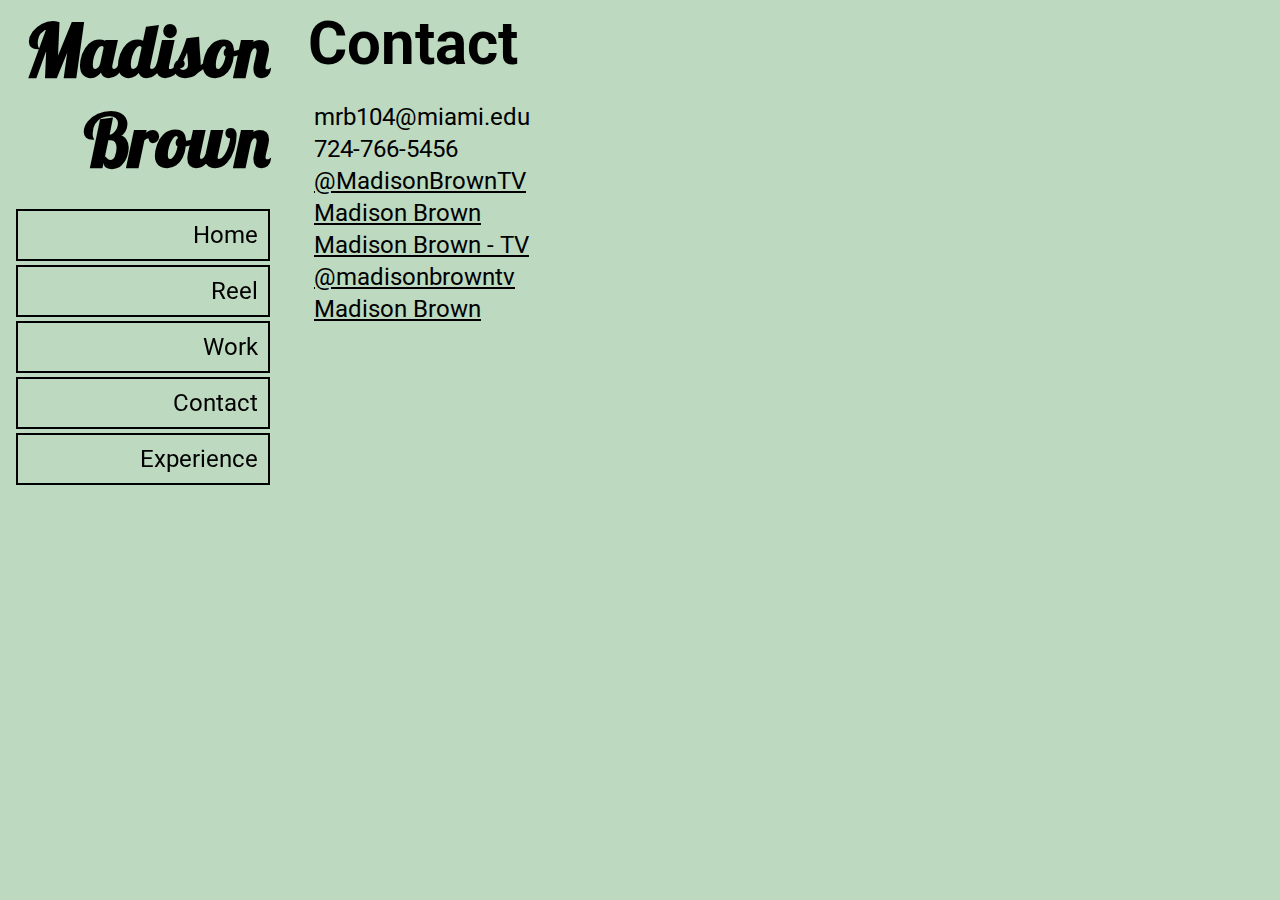
<file: contact.html>
<!DOCTYPE html>
<html lang="en">
  <head>
    <meta charset="UTF-8" />
    <title>Madison Brown Contact</title>
    <link href="css/style.css" rel="stylesheet" />
    <link rel="stylesheet" href="https://use.fontawesome.com/releases/v5.5.0/css/all.css" integrity="sha384-B4dIYHKNBt8Bc12p+WXckhzcICo0wtJAoU8YZTY5qE0Id1GSseTk6S+L3BlXeVIU" crossorigin="anonymous">
  </head>

  <body id="contact">
      <header>
        <h1>Madison<span>Brown</span></h1>
        <nav>
          <ul>
            <li><a href="index.html">Home</a></li>
            <li><a href="reel.html">Reel</a></li>
            <li><a href="work.html">Work</a></li>
            <li><a href="contact.html">Contact</a></li>
            <li><a href="experience.html">Experience</a></li>
          </ul>
        </nav>
      </header>

      <main>
        <h2>Contact</h2>
        <ul>
          <li><i class="fas fa-envelope"></i> mrb104@miami.edu</li>
          <li><i class="fas fa-phone"></i> 724-766-5456</li>
          <li><a href="https://twitter.com/MadisonBrownTV"><i class="fab fa-twitter"></i> @MadisonBrownTV</a></li>
          <li><a href="https://www.youtube.com/channel/UCyB51NnWYLvoTmgSc-SGxMw"><i class="fab fa-youtube"></i> Madison Brown</a></li>
          <li><a href="https://www.facebook.com/MadisonBrownTV/"><i class="fab fa-facebook"></i> Madison Brown - TV</a></li>
          <li><a href="https://www.instagram.com/madisonbrowntv/"><i class="fab fa-instagram"></i> @madisonbrowntv</a></li>
          <li><a href="https://www.linkedin.com/in/madison-brown-187202137/"><i class="fab fa-linkedin-in"></i> Madison Brown</a></li>
        </ul>
      </main>
  </body>

</html>
</file>
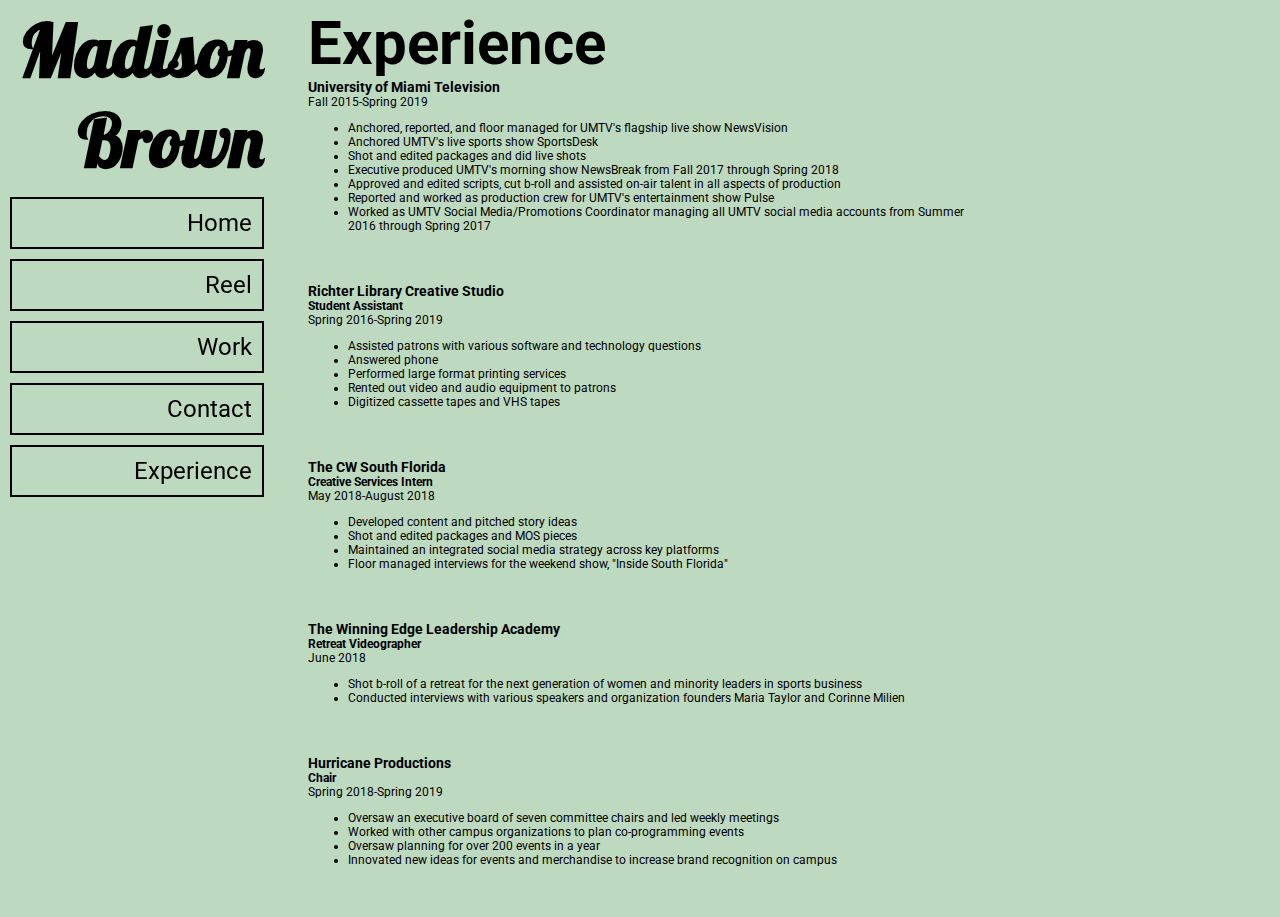
<file: experience.html>
<!DOCTYPE html>
<html lang="en">
  <head>
    <meta charset="UTF-8" />
    <title>Madison Brown Contact</title>
    <link href="css/style.css" rel="stylesheet" />
  </head>

  <body>
    <header>
      <h1>Madison<span>Brown</span></h1>
      <nav>
        <ul>
          <li><a href="index.html">Home</a></li>
          <li><a href="reel.html">Reel</a></li>
          <li><a href="work.html">Work</a></li>
          <li><a href="contact.html">Contact</a></li>
          <li><a href="experience.html">Experience</a></li>
        </ul>
      </nav>
    </header>

    <main id="experience">
      <h2>Experience</h2>
      <section>
        <h3>University of Miami Television</h3>
        <p>Fall 2015-Spring 2019</p>
        <ul>
          <li>Anchored, reported, and floor managed for UMTV's flagship live show NewsVision</li>
          <li>Anchored UMTV's live sports show SportsDesk</li>
          <li>Shot and edited packages and did live shots</li>
          <li>Executive produced UMTV's morning show NewsBreak from Fall 2017 through Spring 2018</li>
          <li>Approved and edited scripts, cut b-roll and assisted on-air talent in all aspects of production</li>
          <li>Reported and worked as production crew for UMTV's entertainment show Pulse</li>
          <li>Worked as UMTV Social Media/Promotions Coordinator managing all UMTV social media accounts from Summer 2016 through Spring 2017</li>
        </ul>
      </section>

      <section>
        <h3>Richter Library Creative Studio</h3>
        <h4>Student Assistant</h4>
        <p>Spring 2016-Spring 2019</p>
          <ul>
            <li>Assisted patrons with various software and technology questions</li>
            <li>Answered phone</li>
            <li>Performed large format printing services</li>
            <li>Rented out video and audio equipment to patrons</li>
            <li>Digitized cassette tapes and VHS tapes</li>
          </ul>
      </section>

      <section>
        <h3>The CW South Florida</h3>
        <h4>Creative Services Intern</h4>
        <p>May 2018-August 2018</p>
        <ul>
          <li>Developed content and pitched story ideas</li>
          <li>Shot and edited packages and MOS pieces</li>
          <li>Maintained an integrated social media strategy across key platforms</li>
          <li>Floor managed interviews for the weekend show, "Inside South Florida"</li>
        </ul>
      </section>

      <section>
        <h3>The Winning Edge Leadership Academy</h3>
        <h4>Retreat Videographer</h4>
        <p>June 2018</p>
        <ul>
          <li>Shot b-roll of a retreat for the next generation of women and minority leaders in sports business</li>
          <li>Conducted interviews with various speakers and organization founders Maria Taylor and Corinne Milien</li>
        </ul>
      </section>

      <section>
        <h3>Hurricane Productions</h3>
        <h4>Chair</h4>
        <p>Spring 2018-Spring 2019</p>
        <ul>
          <li>Oversaw an executive board of seven committee chairs and led weekly meetings</li>
          <li>Worked with other campus organizations to plan co-programming events</li>
          <li>Oversaw planning for over 200 events in a year</li>
          <li>Innovated new ideas for events and merchandise to increase brand recognition on campus</li>
        </ul>
      </section>
    </main>
  </body>

</html>
</file>
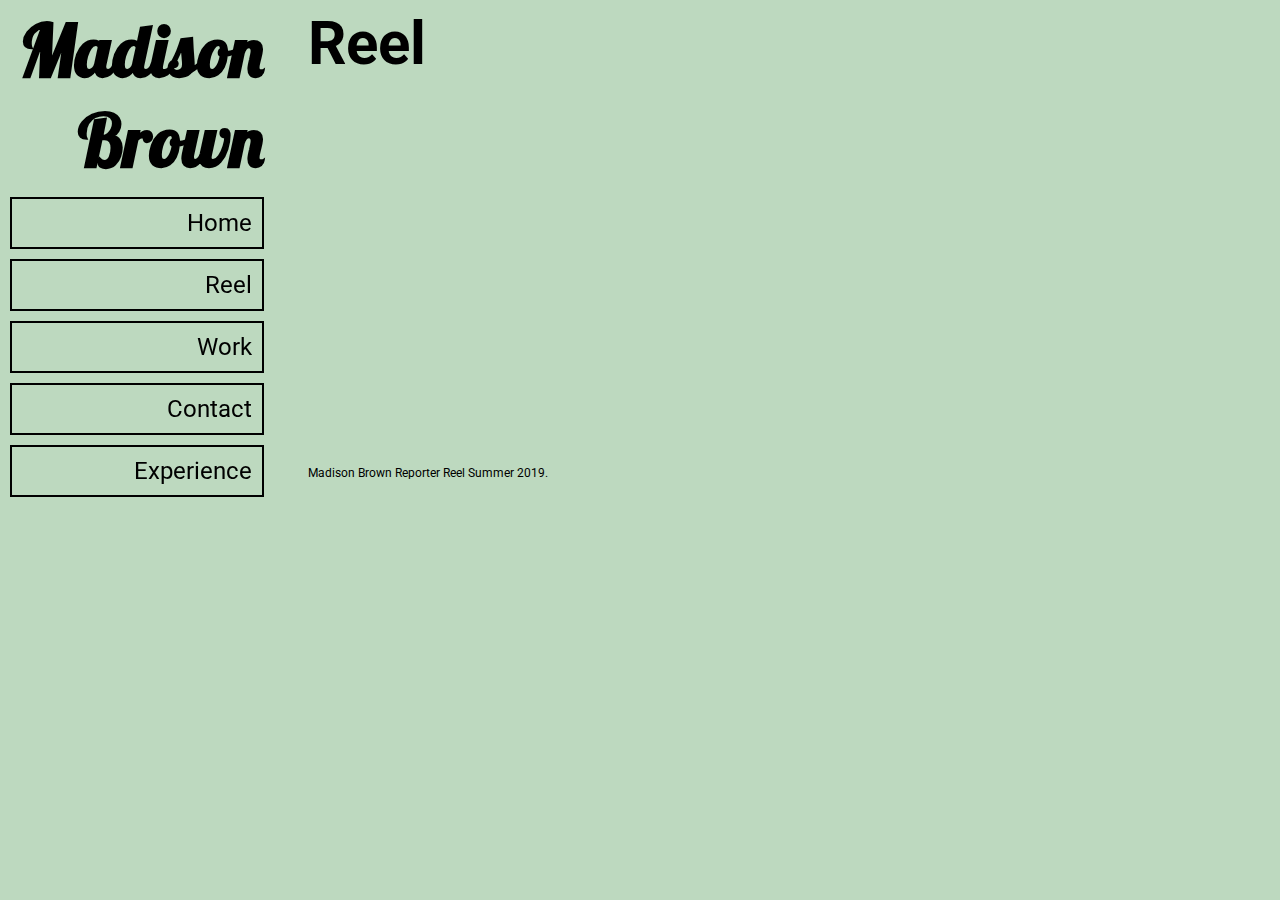
<file: reel.html>
<!DOCTYPE html>
<html lang="en">
  <head>
    <meta charset="UTF-8" />
    <title>Madison Brown Reel</title>
    <link href="css/style.css" rel="stylesheet" />

  </head>

  <body id="reel">
      <header>
        <h1>Madison<span>Brown</span></h1>
        <nav>
          <ul>
            <li><a href="index.html">Home</a></li>
            <li><a href="reel.html">Reel</a></li>
            <li><a href="work.html">Work</a></li>
            <li><a href="contact.html">Contact</a></li>
            <li><a href="experience.html">Experience</a></li>
          </ul>
        </nav>
      </header>

      <main>
        <section>
          <h2>Reel</h2>
          <iframe width="660" height="372" src="https://www.youtube.com/embed/kcAFculu7q0" frameborder="0" allow="accelerometer; autoplay; encrypted-media; gyroscope; picture-in-picture" allowfullscreen></iframe>
          <p>Madison Brown Reporter Reel Summer 2019.</p>
        </section>
      </main>
  </body>

</html>
</file>
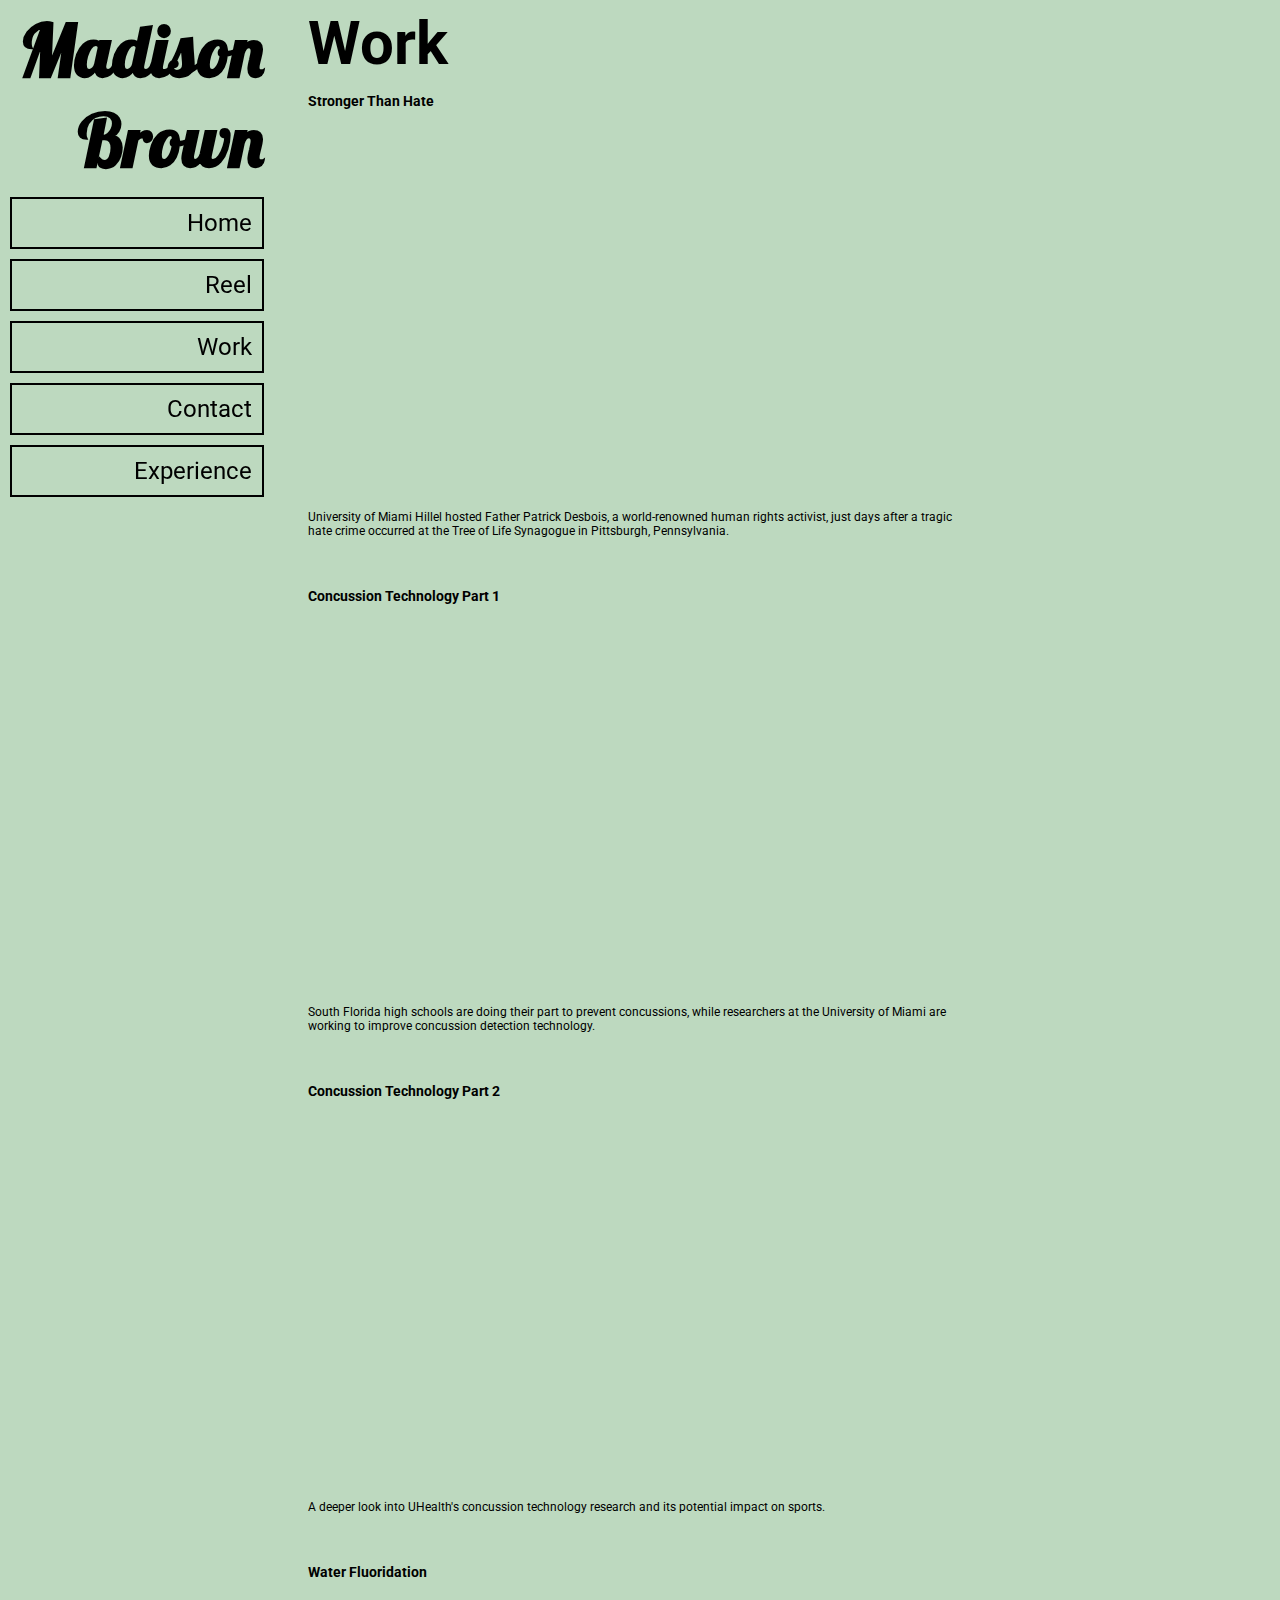
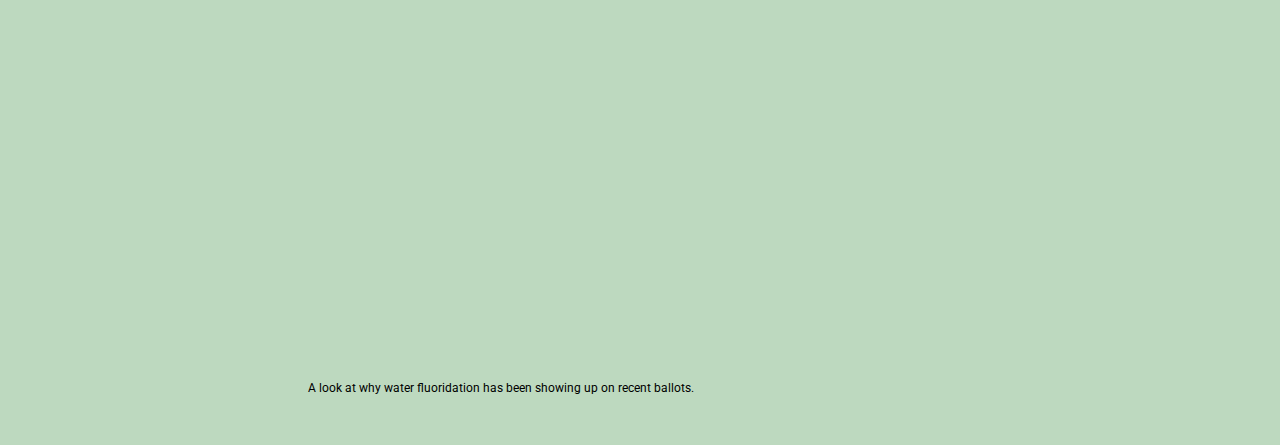
<file: work.html>
<!DOCTYPE html>
<html lang="en">
  <head>
    <meta charset="UTF-8" />
    <title>Madison Brown Work</title>
    <link href="css/style.css" rel="stylesheet" />

  </head>

  <body id="work">
    <header>
      <h1>Madison<span>Brown</span></h1>
      <nav>
        <ul>
          <li><a href="index.html">Home</a></li>
          <li><a href="reel.html">Reel</a></li>
          <li><a href="work.html">Work</a></li>
          <li><a href="contact.html">Contact</a></li>
          <li><a href="experience.html">Experience</a></li>
        </ul>
      </nav>
    </header>

    <main>
      <h2>Work</h2>
      <section>
        <h3>Stronger Than Hate</h3>
        <iframe width="660" height="372" src="https://www.youtube.com/embed/5rWgA4VR-Ck" frameborder="0" allow="accelerometer; autoplay; encrypted-media; gyroscope; picture-in-picture" allowfullscreen></iframe>
        <p>University of Miami Hillel hosted Father Patrick Desbois, a world-renowned human rights activist, just days after a tragic hate crime occurred at the Tree of Life Synagogue in Pittsburgh, Pennsylvania.</p>
      </section>

      <section>
        <h3>Concussion Technology Part 1</h3>
        <iframe width="660" height="372" src="https://www.youtube.com/embed/-4FT0ipjQnw" frameborder="0" allow="accelerometer; autoplay; encrypted-media; gyroscope; picture-in-picture" allowfullscreen></iframe>
        <p>South Florida high schools are doing their part to prevent concussions, while researchers at the University of Miami are working to improve concussion detection technology.</p>
      </section>

      <section>
        <h3>Concussion Technology Part 2</h3>
        <iframe width="660" height="372" src="https://www.youtube.com/embed/LM5xbAdOKYE" frameborder="0" allow="accelerometer; autoplay; encrypted-media; gyroscope; picture-in-picture" allowfullscreen></iframe>
        <p>A deeper look into UHealth's concussion technology research and its potential impact on sports.</p>
      </section>

      <section>
        <h3>Water Fluoridation</h3>
        <iframe width="660" height="372" src="https://www.youtube.com/embed/DHFPR1vtRyw" frameborder="0" allow="accelerometer; autoplay; encrypted-media; gyroscope; picture-in-picture" allowfullscreen></iframe>
        <p>A look at why water fluoridation has been showing up on recent ballots.</p>
      </section>

    </main>
    </body>

  </html>
</file>
<file: css/style.css>
@import url('https://fonts.googleapis.com/css?family=Lobster|Roboto:400,700');

body {
  font-size: 12px;
  font-family: "Roboto", "Helvetica", sans-serif;
  background-color: rgba(189,217,191);
  /* color: #222; */
}

header {
  position: fixed;
  top: 5px;
  left: 10px;
}

nav ul {
  list-style-type: none;
  color: black;
  padding-left: 0;
}

nav li {
  display: block;
  margin-bottom: 10px;
  border: 2px solid black;
  width: 250px;
  font-size: 24px;
}

nav a {
  display: block;
  padding: 10px;
  color: black;
  background: rgba(189,217,191);
  transition: all 0.5s linear;
  text-decoration: none;
  text-align: right;
}

nav a:hover {
  color: rgba(189,217,191);
  background-color: black;
  transition: all 0.5s linear;
}

a {
  color: black;
}

h1 {
  font-size: 72px;
  font-family: "Lobster", cursive;
  margin-bottom: 5px;
  margin-top: 0;
  text-align: right;
}

h1 span {
  display: block;
}

h2 {
  font-size: 60px;
  margin: 0;
}

main {
  margin-left: 300px;
  max-width: 660px;
}

section {
  margin-bottom: 50px;
}

#home {
  background-image: url("../image/background-alt.jpg");
  background-attachment: fixed;
  background-size: cover;
}

#experience h3,
#experience h4,
#experience p {
  margin: 0;
}

#contact ul {
  list-style-type: none;
  font-size: 24px;
  padding-left: 6px;
}

#contact li {
  margin-bottom: 4px;
}

#contact main a:hover {
  color: rgba(71,37,113);
}

#contact main a:visited {
  color: maroon;
}

#contact main a:active {
  color: purple;
}

/*
#reel {
  display: grid;
  grid-column-gap: 50px;
}

#work {
  display: grid;
  grid-column-gap: 50px;
  background-color: rgba(189,217,191);
}

#contact {
  display: grid;
  grid-column-gap: 50px;
  background-color: rgba(189,217,191);
}

#experience {

} */
</file>
